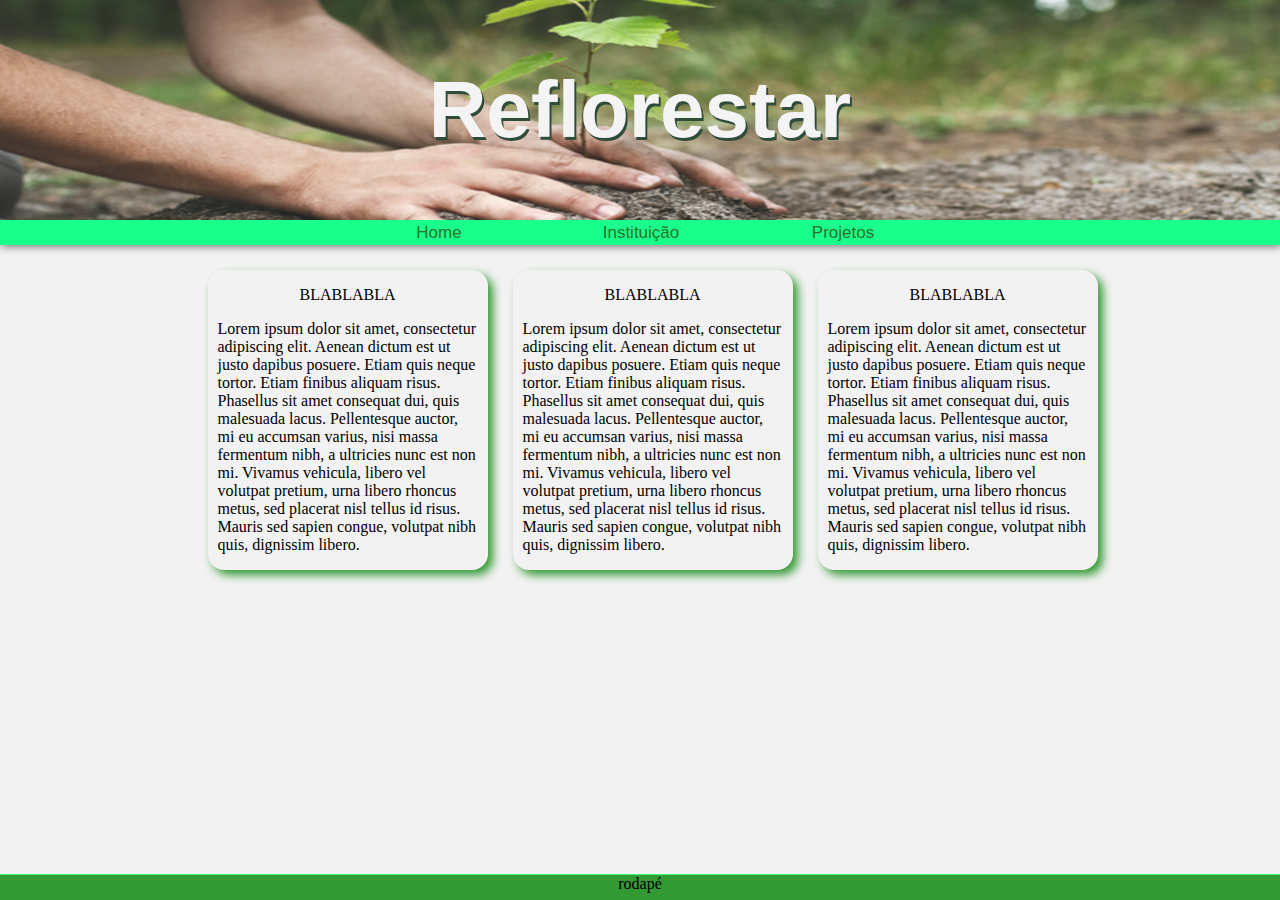
<file: site_reflorestamento/index.html>
<!DOCTYPE html>
<html>
<head>
    <meta charset="utf-8" />
    <meta http-equiv="X-UA-Compatible" content="IE=edge">
    <title>Reflorestamento</title>
    <meta name="viewport" content="width=device-width, initial-scale=1">
    <link rel="stylesheet" type="text/css" media="screen" href="layout/style.css" />
</head>
<body>
    <header>
        <p>Reflorestar</p>
    </header>
    <nav class="menu">
        <a href="#"/>Home</a>
        <a href="pages/institution.html"/>Instituição</a>
        <a href="pages/projects.html"/>Projetos</a>
    </nav>
    <div class="container_news">
        <div>
            <p class="title_news">BLABLABLA</p>
            <p class="content_news">Lorem ipsum dolor sit amet, consectetur adipiscing elit. Aenean dictum est ut justo dapibus posuere. Etiam quis neque tortor. Etiam finibus aliquam risus. Phasellus sit amet consequat dui, quis malesuada lacus. Pellentesque auctor, mi eu accumsan varius, nisi massa fermentum nibh, a ultricies nunc est non mi. Vivamus vehicula, libero vel volutpat pretium, urna libero rhoncus metus, sed placerat nisl tellus id risus. Mauris sed sapien congue, volutpat nibh quis, dignissim libero.</p>
        </div>
        <div>
            <p class="title_news">BLABLABLA</p>
            <p class="content_news">Lorem ipsum dolor sit amet, consectetur adipiscing elit. Aenean dictum est ut justo dapibus posuere. Etiam quis neque tortor. Etiam finibus aliquam risus. Phasellus sit amet consequat dui, quis malesuada lacus. Pellentesque auctor, mi eu accumsan varius, nisi massa fermentum nibh, a ultricies nunc est non mi. Vivamus vehicula, libero vel volutpat pretium, urna libero rhoncus metus, sed placerat nisl tellus id risus. Mauris sed sapien congue, volutpat nibh quis, dignissim libero.</p>
        </div>
        <div>
            <p class="title_news">BLABLABLA</p>
            <p class="content_news">Lorem ipsum dolor sit amet, consectetur adipiscing elit. Aenean dictum est ut justo dapibus posuere. Etiam quis neque tortor. Etiam finibus aliquam risus. Phasellus sit amet consequat dui, quis malesuada lacus. Pellentesque auctor, mi eu accumsan varius, nisi massa fermentum nibh, a ultricies nunc est non mi. Vivamus vehicula, libero vel volutpat pretium, urna libero rhoncus metus, sed placerat nisl tellus id risus. Mauris sed sapien congue, volutpat nibh quis, dignissim libero.</p>
        </div>
    </div>
    <footer>
        <span>rodapé</span>
    </footer>
</body>
</html>
</file>
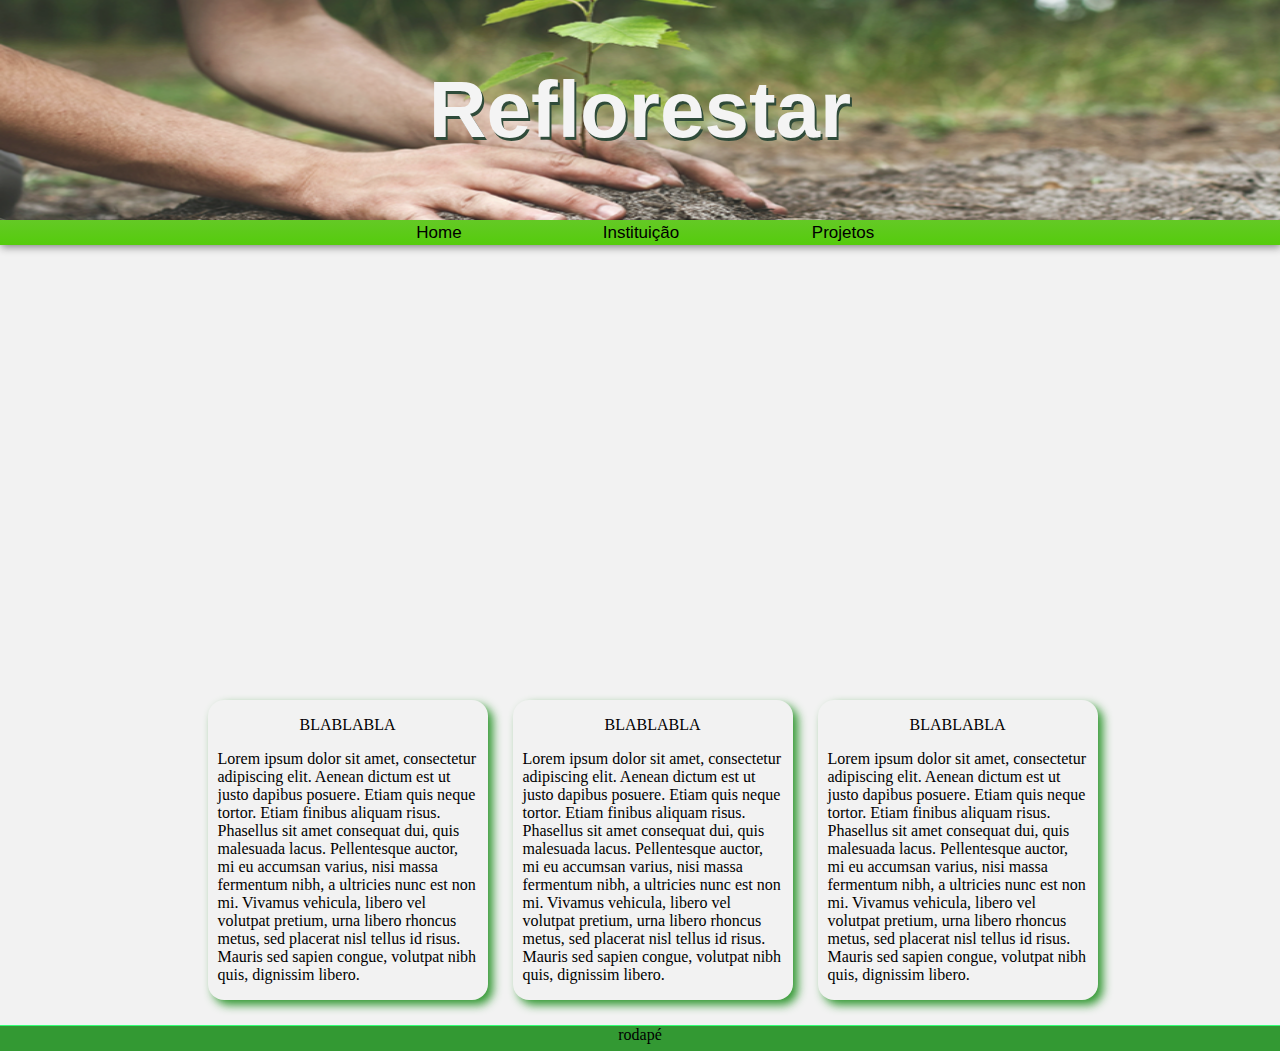
<file: reflorestamento-master/site_reflorestamento/index.html>
<!DOCTYPE html>
<html>
<head>
    <meta charset="utf-8" />
    <meta http-equiv="X-UA-Compatible" content="IE=edge">
    <title>Reflorestamento</title>
    <meta name="viewport" content="width=device-width, initial-scale=1">
    <link rel="stylesheet" type="text/css" media="screen" href="layout/style.css" />
</head>
<body>
    <header>
        <p>Reflorestar</p>
    </header>
    <nav class="menu">
        <a href="#"/>Home</a>
        <a href="pages/institution.html"/>Instituição</a>
        <a href="pages/projects.html"/>Projetos</a>
    </nav>
	<div id="video"> 
		<iframe width="700" height="415" src="https://www.youtube.com/embed/a2ygqm4UOkI" frameborder="0" allow="autoplay; encrypted-media" allowfullscreen></iframe>
	</div>
    <div class="container_news">
        <div>
            <p class="title_news">BLABLABLA</p>
            <p class="content_news">Lorem ipsum dolor sit amet, consectetur adipiscing elit. Aenean dictum est ut justo dapibus posuere. Etiam quis neque tortor. Etiam finibus aliquam risus. Phasellus sit amet consequat dui, quis malesuada lacus. Pellentesque auctor, mi eu accumsan varius, nisi massa fermentum nibh, a ultricies nunc est non mi. Vivamus vehicula, libero vel volutpat pretium, urna libero rhoncus metus, sed placerat nisl tellus id risus. Mauris sed sapien congue, volutpat nibh quis, dignissim libero.</p>
        </div>
        <div>
            <p class="title_news">BLABLABLA</p>
            <p class="content_news">Lorem ipsum dolor sit amet, consectetur adipiscing elit. Aenean dictum est ut justo dapibus posuere. Etiam quis neque tortor. Etiam finibus aliquam risus. Phasellus sit amet consequat dui, quis malesuada lacus. Pellentesque auctor, mi eu accumsan varius, nisi massa fermentum nibh, a ultricies nunc est non mi. Vivamus vehicula, libero vel volutpat pretium, urna libero rhoncus metus, sed placerat nisl tellus id risus. Mauris sed sapien congue, volutpat nibh quis, dignissim libero.</p>
        </div>
        <div>
            <p class="title_news">BLABLABLA</p>
            <p class="content_news">Lorem ipsum dolor sit amet, consectetur adipiscing elit. Aenean dictum est ut justo dapibus posuere. Etiam quis neque tortor. Etiam finibus aliquam risus. Phasellus sit amet consequat dui, quis malesuada lacus. Pellentesque auctor, mi eu accumsan varius, nisi massa fermentum nibh, a ultricies nunc est non mi. Vivamus vehicula, libero vel volutpat pretium, urna libero rhoncus metus, sed placerat nisl tellus id risus. Mauris sed sapien congue, volutpat nibh quis, dignissim libero.</p>
        </div>
    </div>
    <footer>
        <span>rodapé</span>
    </footer>
</body>
</html>
</file>
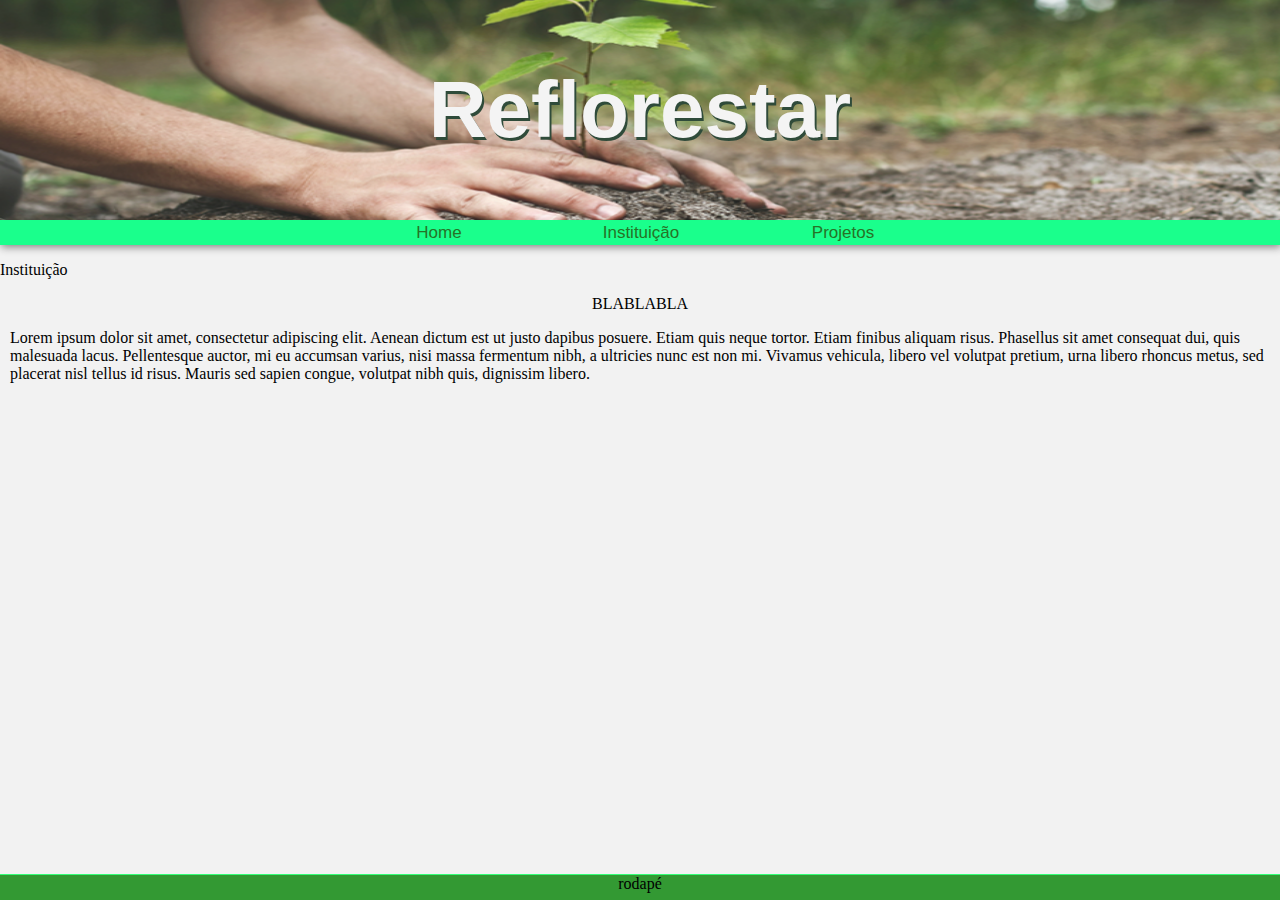
<file: site_reflorestamento/pages/projects.html>
<!DOCTYPE html>
<html>
<head>
    <meta charset="utf-8" />
    <meta http-equiv="X-UA-Compatible" content="IE=edge">
    <title>Reflorestamento</title>
    <meta name="viewport" content="width=device-width, initial-scale=1">
    <link rel="stylesheet" type="text/css" media="screen" href="../layout/style.css" />
</head>
<body>
    <header>
        <p>Reflorestar</p>
    </header>
    <nav class="menu">
        <a href="../index.html"/>Home</a>
        <a href="institution.html"/>Instituição</a>
        <a href="#"/>Projetos</a>
    </nav>
    <div class="container_projects">
        <p>Instituição</p>
        <div class="content_projects">
            <div>
                <p class="title_news">BLABLABLA</p>
                <p class="content_news">Lorem ipsum dolor sit amet, consectetur adipiscing elit. Aenean dictum est ut justo dapibus posuere. Etiam quis neque tortor. Etiam finibus aliquam risus. Phasellus sit amet consequat dui, quis malesuada lacus. Pellentesque auctor, mi eu accumsan varius, nisi massa fermentum nibh, a ultricies nunc est non mi. Vivamus vehicula, libero vel volutpat pretium, urna libero rhoncus metus, sed placerat nisl tellus id risus. Mauris sed sapien congue, volutpat nibh quis, dignissim libero.</p>
            </div>
        </div>
    </div>
    <footer>
        <span>rodapé</span>
    </footer>
</body>
</html>
</file>
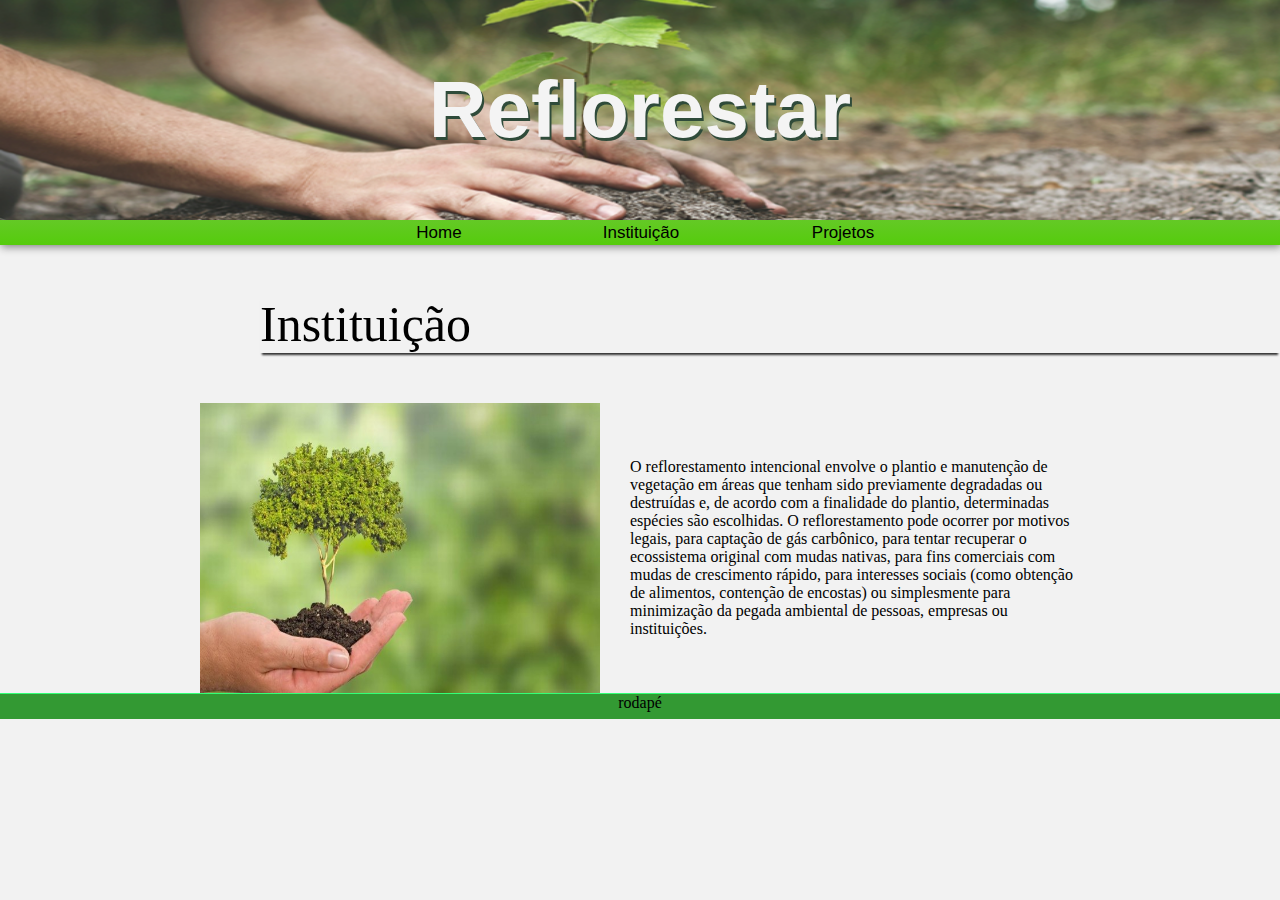
<file: reflorestamento-master/site_reflorestamento/pages/institution.html>
<!DOCTYPE html>
<html>
<head>
    <meta charset="utf-8" />
    <meta http-equiv="X-UA-Compatible" content="IE=edge">
    <title>Reflorestamento</title>
    <meta name="viewport" content="width=device-width, initial-scale=1">
    <link rel="stylesheet" type="text/css" media="screen" href="../layout/style.css" />
</head>
<body>
    <header>
        <p>Reflorestar</p>
    </header>
    <nav class="menu">
        <a href="../index.html"/>Home</a>
        <a href="#"/>Instituição</a>
        <a href="projects.html"/>Projetos</a>
    </nav>
    <div class="container_institution">
        <p id="title_instituition">Instituição</p>
        <div id="content_institution">
            <img src="../arvore.jpg"/>
            <p>O reflorestamento intencional envolve o plantio e manutenção de vegetação em áreas que tenham sido previamente degradadas ou destruídas e, de acordo com a finalidade do plantio, determinadas espécies são escolhidas. O reflorestamento pode ocorrer por motivos legais, para captação de gás carbônico, para tentar recuperar o ecossistema original com mudas nativas, para fins comerciais com mudas de crescimento rápido, para interesses sociais (como obtenção de alimentos, contenção de encostas) ou simplesmente para minimização da pegada ambiental de pessoas, empresas ou instituições.</p>
        </div>
    </div>
    <footer>
        <span>rodapé</span>
    </footer>
</body>
</html>
</file>
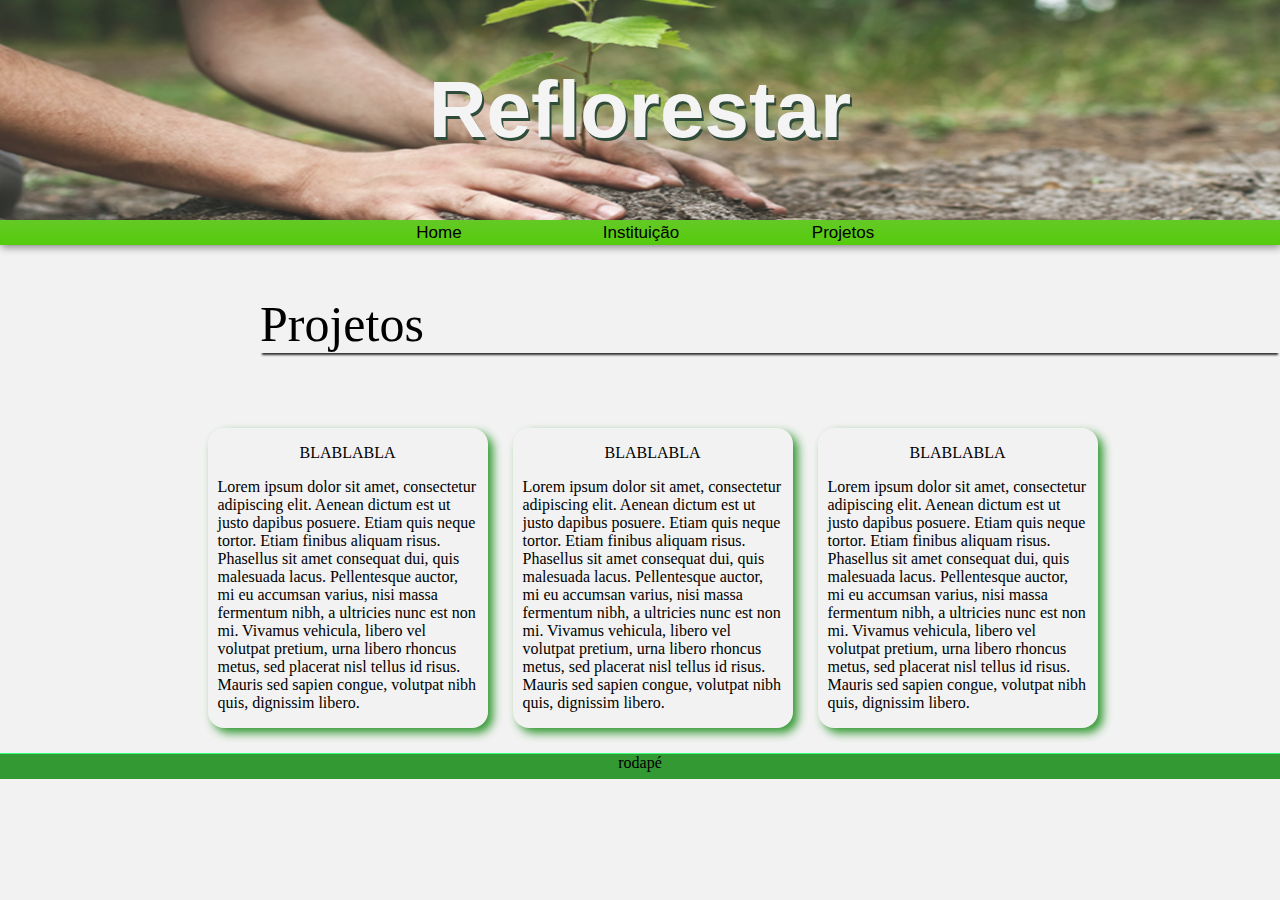
<file: reflorestamento-master/site_reflorestamento/pages/projects.html>
<!DOCTYPE html>
<html>
<head>
    <meta charset="utf-8" />
    <meta http-equiv="X-UA-Compatible" content="IE=edge">
    <title>Reflorestamento</title>
    <meta name="viewport" content="width=device-width, initial-scale=1">
    <link rel="stylesheet" type="text/css" media="screen" href="../layout/style.css" />
</head>
<body>
    <header>
        <p>Reflorestar</p>
    </header>
    <nav class="menu">
        <a href="../index.html"/>Home</a>
        <a href="institution.html"/>Instituição</a>
        <a href="#"/>Projetos</a>
    </nav>
    <div class="container_projects">
        <p id="title_instituition">Projetos</p>
		<div class="container_news">
			<div>
				<p class="title_news">BLABLABLA</p>
				<p class="content_news">Lorem ipsum dolor sit amet, consectetur adipiscing elit. Aenean dictum est ut justo dapibus posuere. Etiam quis neque tortor. Etiam finibus aliquam risus. Phasellus sit amet consequat dui, quis malesuada lacus. Pellentesque auctor, mi eu accumsan varius, nisi massa fermentum nibh, a ultricies nunc est non mi. Vivamus vehicula, libero vel volutpat pretium, urna libero rhoncus metus, sed placerat nisl tellus id risus. Mauris sed sapien congue, volutpat nibh quis, dignissim libero.</p>
			</div>
			<div>
				<p class="title_news">BLABLABLA</p>
				<p class="content_news">Lorem ipsum dolor sit amet, consectetur adipiscing elit. Aenean dictum est ut justo dapibus posuere. Etiam quis neque tortor. Etiam finibus aliquam risus. Phasellus sit amet consequat dui, quis malesuada lacus. Pellentesque auctor, mi eu accumsan varius, nisi massa fermentum nibh, a ultricies nunc est non mi. Vivamus vehicula, libero vel volutpat pretium, urna libero rhoncus metus, sed placerat nisl tellus id risus. Mauris sed sapien congue, volutpat nibh quis, dignissim libero.</p>
			</div>
			<div>
				<p class="title_news">BLABLABLA</p>
				<p class="content_news">Lorem ipsum dolor sit amet, consectetur adipiscing elit. Aenean dictum est ut justo dapibus posuere. Etiam quis neque tortor. Etiam finibus aliquam risus. Phasellus sit amet consequat dui, quis malesuada lacus. Pellentesque auctor, mi eu accumsan varius, nisi massa fermentum nibh, a ultricies nunc est non mi. Vivamus vehicula, libero vel volutpat pretium, urna libero rhoncus metus, sed placerat nisl tellus id risus. Mauris sed sapien congue, volutpat nibh quis, dignissim libero.</p>
			</div>
		</div>
    </div>
    <footer>
        <span>rodapé</span>
    </footer>
</body>
</html>
</file>
<file: site_reflorestamento/layout/style.css>
body{
    padding: 0px;
    margin: 0px;
    background-color: #f2f2f2;
}
    header{
        height: 220px;
        background-image: url('../image_header.png');
        background-repeat:  no-repeat;
        background-size: 100% 115%;
        background-position: bottom; 
        display: flex;
        align-items: center;
        justify-content: center;
        opacity: 0.85;
    }

        header p{
            font-size: 80px;
            font-family: Arial, Helvetica, sans-serif;
            color: whitesmoke;
            text-shadow: 2px 3px rgb(14, 46, 26);
            font-weight: bold;
        }

    footer{
        width: 100%;
        height: 25px;
        position: absolute;
        bottom: 0;
        display: flex;
        justify-content: center; 
        background-color: #339933;
        border-top: 1px solid #33ff77;
    }

    footer span{
        text-align: center;
    }

    .menu{
        width: 100%;
        height: 25px;
        display: flex;
        justify-content: center;
        background-color:  #1aff8c;
        box-shadow: 1px 2px 8px gray;
    }

        .menu a{
            width: 200px;
            padding-top: 3px;
            margin-left: 2px;
            text-align: center;
            font-size: 17px;
            text-decoration: none;
            font-family: Arial, Helvetica, sans-serif;
            color: #267326;
            
        }

        .menu a:hover{
            color: black;
        }
    
    .container_news{
        display: flex;
        justify-content: center;
        align-items: center;
        width: 100%;
        height: 350px;
    }

        .container_news div{
            margin-left: 25px;
            width: 280px;
            max-height: 320px;
            /*background-color: #79d279;*/

            border-radius: 16px;
            box-shadow: 5px 5px 10px #339933;
        }

        .title_news{
            text-align: center;
        }

        .content_news{
            text-justify: auto;
            padding-left: 10px;
            padding-right: 10px;
        }
</file>
<file: reflorestamento-master/site_reflorestamento/layout/style.css>
body{
    padding: 0px;
    margin: 0px;
    background-color: #f2f2f2;
}
    header{
        height: 220px;
        background-image: url('../image_header.png');
        background-repeat:  no-repeat;
        background-size: 100% 115%;
        background-position: bottom; 
        display: flex;
        align-items: center;
        justify-content: center;
        opacity: 0.85;
    }

        header p{
            font-size: 80px;
            font-family: Arial, Helvetica, sans-serif;
            color: whitesmoke;
            text-shadow: 2px 3px rgb(14, 46, 26);
            font-weight: bold;
        }

    footer{
        width: 100%;
        height: 25px;
       /* position: absolute;
        bottom: 0;*/
        display: flex;
        justify-content: center; 
        background-color: #339933;
        border-top: 1px solid #33ff77;
    }

    footer span{
        text-align: center;
    }
	
    .menu{
        width: 100%;
        height: 25px;
        display: flex;
        justify-content: center;
        background-color:  #1aff8c;
		background-image: linear-gradient(180deg, #64c926, #55cc0c);
        box-shadow: 1px 2px 8px gray;
    }

        .menu a{
            width: 200px;
            padding-top: 3px;
            margin-left: 2px;
            text-align: center;
            font-size: 17px;
            text-decoration: none;
            font-family: Arial, Helvetica, sans-serif;
            color: black;
            
        }

        .menu a:hover{
            color: black;
        }
    
    #video{
		display: flex;
		justify-content: center;
		padding-top: 15px;
	}
	
	.container_news{
        display: flex;
        justify-content: center;
        align-items: center;
        width: 100%;
        height: 350px;
    }

        .container_news div{
            margin-left: 25px;
            width: 280px;
            max-height: 320px;
            /*background-color: #79d279;*/

            border-radius: 16px;
            box-shadow: 5px 5px 10px #339933;
        }

        .title_news{
            text-align: center;
        }

        .content_news{
            text-justify: auto;
            padding-left: 10px;
            padding-right: 10px;
        }
		
	.container_institution{
		display: flex;
		flex-direction: column;
		justify-content: center;
	}
	
	#title_instituition{
		font-size: 50px;
		margin-left:260px;
		box-shadow: 0 4px 2px -2px rgba(0,0,0, 0.80);
	}
	
	#content_institution{
		display: inline-flex;
		align-items: center;
	}
	
	#content_institution img{
		width: 400px;
		height: 290px;
		float: left;
		margin-left: 200px;
	}
	
	#content_institution p{
		margin-left: 30px;
		margin-right: 200px;
	}
</file>
